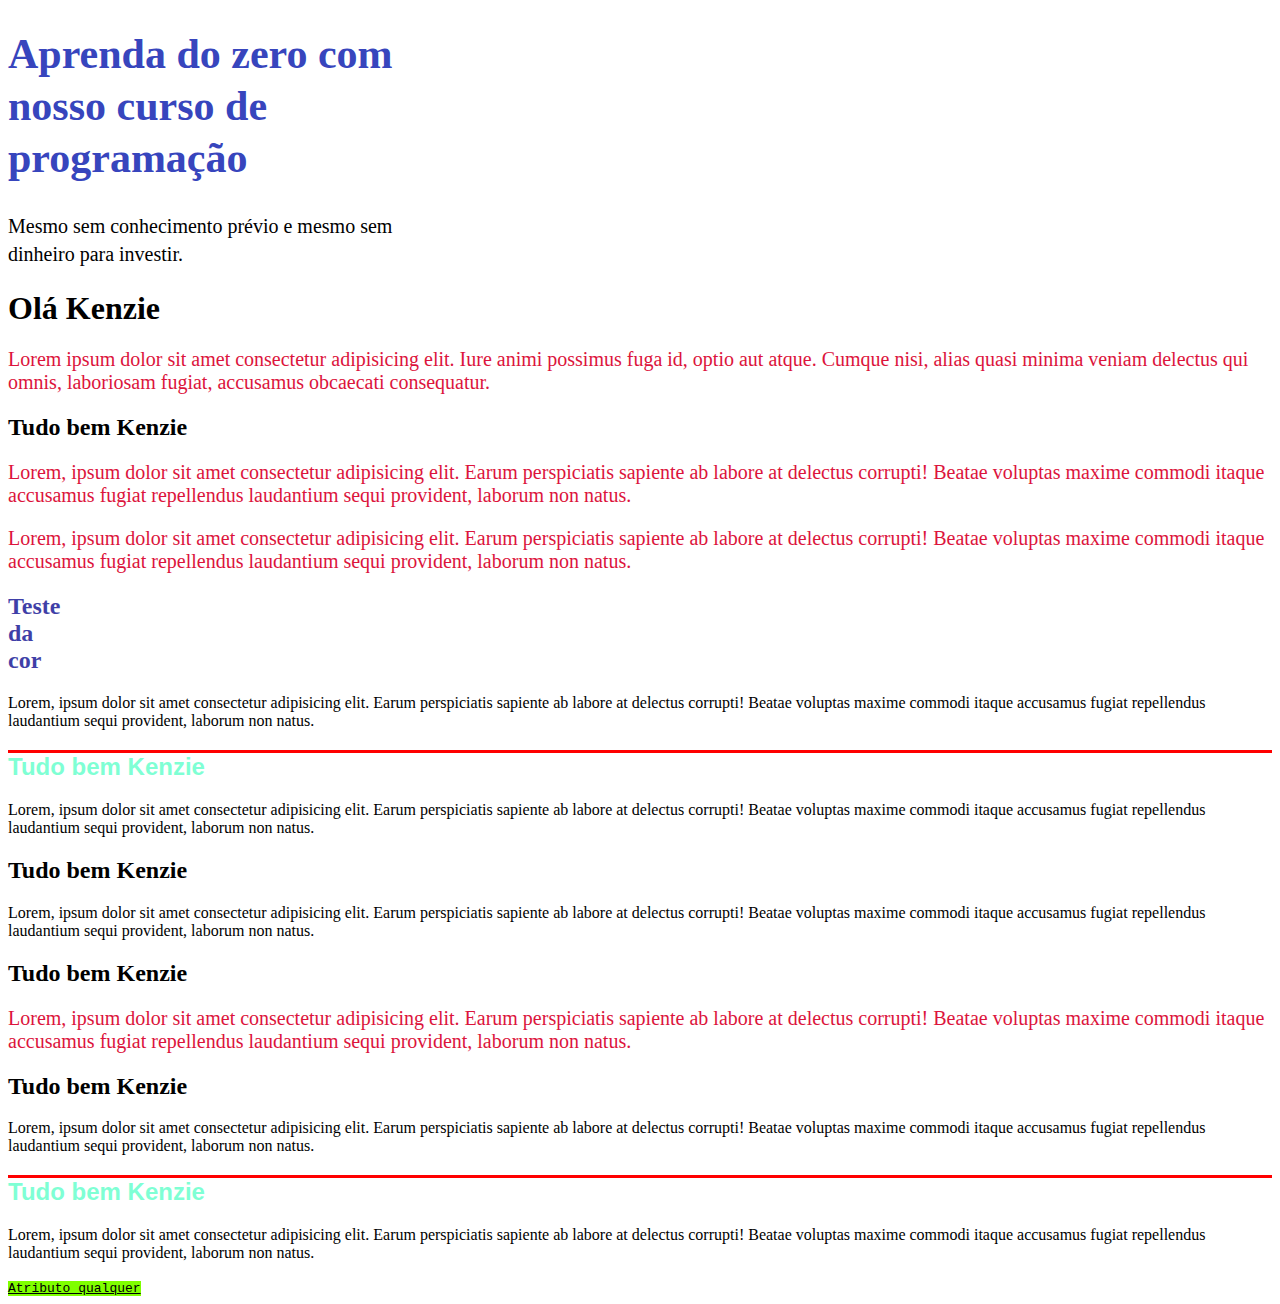
<file: Index.html>
<!DOCTYPE html>
<html lang="pt-br">
<head>
    <meta charset="UTF-8">
    <meta http-equiv="X-UA-Compatible" content="IE=edge">
    <meta name="viewport" content="width=device-width, initial-scale=1.0">
    <title>Aula de CSS</title>
    <meta name="Autor" content="Antonio">
    <meta name="Description" content="Aula de Css da kenzie">
    <link rel="icon" href="#">
    <!-- External Style Sheet
    Modifica as tags no Head. Todas ficarão com a estilização definida aqui -->

    <!--
        Internal Style Sheet 
        Importa o arquivo CSS para o Html
        É o mais recomendado
    -->
    <link rel="stylesheet" href="style.css">
   

</head>
<body>

    <!--Tag Style - Estiliza cada Tag 
    Não é recomendadada. Apenas para exceções-->

    <header class="cabeçalho">

        <h1 class="titulo">Aprenda do zero com nosso curso de programação</h1>
        <p class="paragrafo">Mesmo sem conhecimento prévio e mesmo sem dinheiro para investir.</p>

    </header>
    

    <h1 >Olá Kenzie</h1>

    <p class="Paragrafos">Lorem ipsum dolor sit amet consectetur adipisicing elit. Iure animi possimus fuga id, optio aut atque. Cumque nisi, alias quasi minima veniam delectus qui omnis, laboriosam fugiat, accusamus obcaecati consequatur.</p>
    
    <h2  > Tudo bem Kenzie</h2>

    <p  class="Paragrafos">Lorem, ipsum dolor sit amet consectetur adipisicing elit. Earum perspiciatis sapiente ab labore at delectus corrupti! Beatae voluptas maxime commodi itaque accusamus fugiat repellendus laudantium sequi provident, laborum non natus.</p>
    <p  class="Paragrafos">Lorem, ipsum dolor sit amet consectetur adipisicing elit. Earum perspiciatis sapiente ab labore at delectus corrupti! Beatae voluptas maxime commodi itaque accusamus fugiat repellendus laudantium sequi provident, laborum non natus.</p>

    <h2 id="TesteCor" > Teste da cor</h2>

    <p  >Lorem, ipsum dolor sit amet consectetur adipisicing elit. Earum perspiciatis sapiente ab labore at delectus corrupti! Beatae voluptas maxime commodi itaque accusamus fugiat repellendus laudantium sequi provident, laborum non natus.</p>
    <h2  id="Titulo"> Tudo bem Kenzie</h2>

    <p  >Lorem, ipsum dolor sit amet consectetur adipisicing elit. Earum perspiciatis sapiente ab labore at delectus corrupti! Beatae voluptas maxime commodi itaque accusamus fugiat repellendus laudantium sequi provident, laborum non natus.</p>
    <h2  > Tudo bem Kenzie</h2>

    <p  >Lorem, ipsum dolor sit amet consectetur adipisicing elit. Earum perspiciatis sapiente ab labore at delectus corrupti! Beatae voluptas maxime commodi itaque accusamus fugiat repellendus laudantium sequi provident, laborum non natus.</p>
    <h2  > Tudo bem Kenzie</h2>

    <p class="Paragrafos" >Lorem, ipsum dolor sit amet consectetur adipisicing elit. Earum perspiciatis sapiente ab labore at delectus corrupti! Beatae voluptas maxime commodi itaque accusamus fugiat repellendus laudantium sequi provident, laborum non natus.</p>
    <h2  > Tudo bem Kenzie</h2>

    <p  >Lorem, ipsum dolor sit amet consectetur adipisicing elit. Earum perspiciatis sapiente ab labore at delectus corrupti! Beatae voluptas maxime commodi itaque accusamus fugiat repellendus laudantium sequi provident, laborum non natus.</p>
    <h2 id="Titulo" > Tudo bem Kenzie</h2>

    <p  >Lorem, ipsum dolor sit amet consectetur adipisicing elit. Earum perspiciatis sapiente ab labore at delectus corrupti! Beatae voluptas maxime commodi itaque accusamus fugiat repellendus laudantium sequi provident, laborum non natus.</p>

    <a href="#">Atributo qualquer</a>
</body>
</html>
</file>
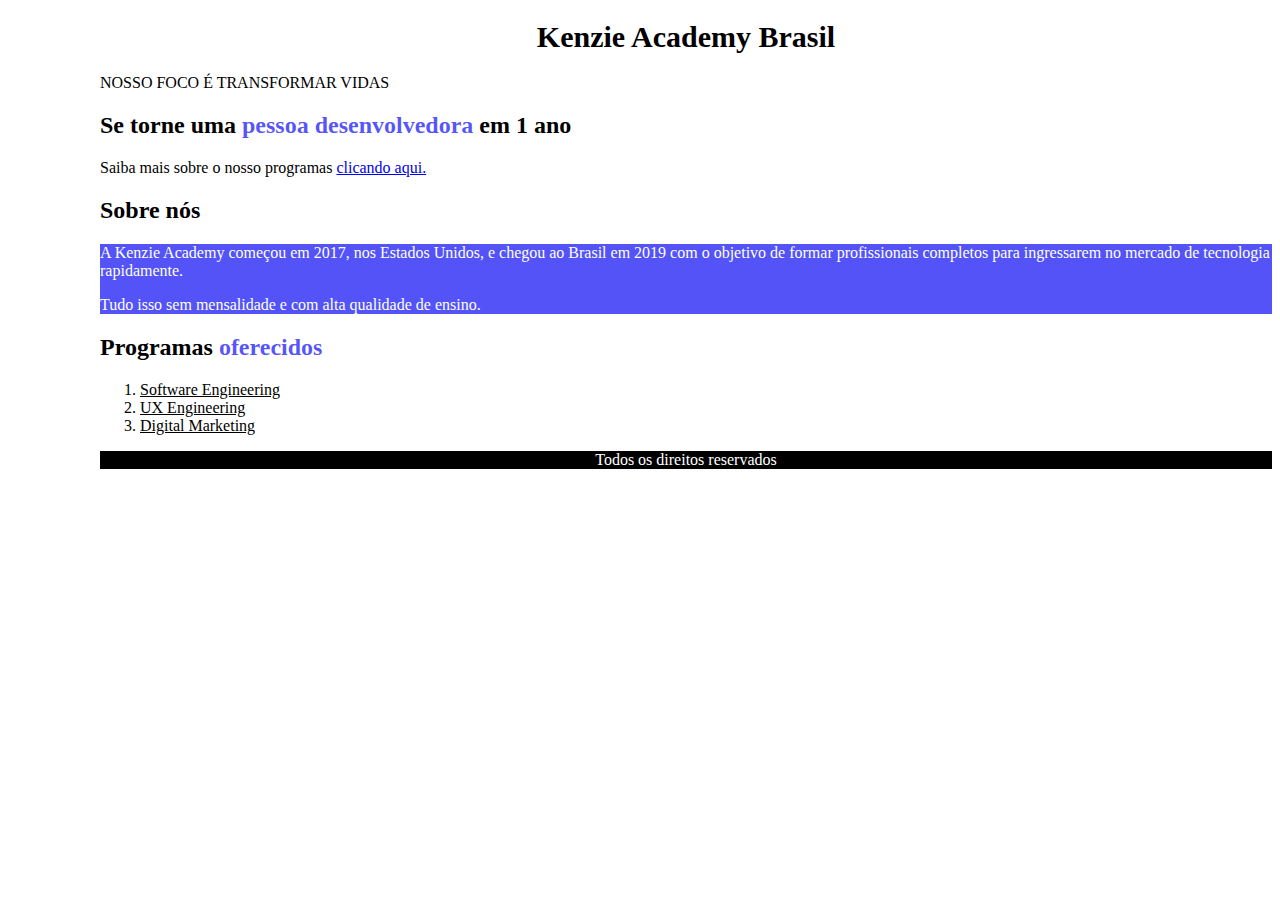
<file: IndexAtividade.html>
<!DOCTYPE html>
<html lang="pt-br">
<head>
    <meta charset="UTF-8">
    <meta http-equiv="X-UA-Compatible" content="IE=edge">
    <meta name="viewport" content="width=device-width, initial-scale=1.0">
    <title>Atividade S8</title>
    <link rel="stylesheet" href="styleAtividade.css">
    <meta name="autor" content="Antonio">
    <meta name="description" content="Atividade S8">
    <link rel="icon" href="#">
</head>
<body>

    <header>

        <h1>Kenzie Academy Brasil</h1>

        <p class="paragrafo-1">NOSSO FOCO É TRANSFORMAR VIDAS</p>

    </header>

    <main>

        <h2>Se torne uma <span class="blue">pessoa desenvolvedora</span> em 1 ano</h2>

         <p>Saiba mais sobre o nosso programas <a href="#">clicando aqui.</a></p>

        <h2>Sobre nós</h2>

            <div class="background"> 

                <p>A Kenzie Academy começou em 2017, nos Estados Unidos, e chegou ao Brasil em 2019 com o objetivo de formar profissionais completos para ingressarem no mercado de tecnologia rapidamente.</p>
                <p>Tudo isso sem mensalidade e com alta qualidade de ensino.</p>

            </div>

        <h2>Programas <span class="blue">oferecidos</span></h2>

            <ol class="sublinhado">
                <li>Software Engineering</li>
                <li>UX Engineering</li>
                <li>Digital Marketing</li>
            </ol>

    </main>

    <footer class="rodape">

        <p>Todos os direitos reservados</p>

    </footer>
    
</body>
</html>
</file>
<file: style.css>
/* 
Regras CSS - Escopo

Seletor (tag, Class, ID) {
    Propriedade = Valor
    Propriedade = Valor
    Propriedade = Valor
}

Ex:
h1 {
    color: blueviolet;
    font-size: 30px;
    font-family: Verdana, Geneva, Tahoma, sans-serif;
    border-bottom: 3px solid rgb(0, 85, 255);

*/

/* Seletor por TAG

TAG{
    color: blueviolet;
    font-size: 30px;
    font-family: Verdana, Geneva, Tahoma, sans-serif;
    border-bottom: 3px solid rgb(0, 85, 255);
*/
{
    
    color: blueviolet;
    font-size: 30px;
    font-family: Verdana, Geneva, Tahoma, sans-serif;
    border-bottom: 3px solid rgb(0, 85, 255);
}


/* Seletor por class

.NomeDaClase {
    color: blueviolet;
    font-size: 30px;
    font-family: Verdana, Geneva, Tahoma, sans-serif;
    border-bottom: 3px solid rgb(0, 85, 255);
*/
.Paragrafos{

    color: crimson;
    margin: 0 5 10 5;
    font-size: 20px;
    
}

/* Seletor por ID

#NomeDoID {
    color: blueviolet;
    font-size: 30px;
    font-family: Verdana, Geneva, Tahoma, sans-serif;
    border-bottom: 3px solid rgb(0, 85, 255);
*/

#Titulo{

    color: aquamarine;
    font-family: 'Gill Sans', 'Gill Sans MT', Calibri, 'Trebuchet MS', sans-serif;
    border-top: 3px solid red;

}


/*Seletor por Atributo da TAG

Tag[Atributo] {
    color: blueviolet;
    font-size: 30px;
    font-family: Verdana, Geneva, Tahoma, sans-serif;
    border-bottom: 3px solid rgb(0, 85, 255);
*/ 

a[href]{
    font-family: monospace;
    background-color: chartreuse;
    color: black;
}


/* 
----> Colors

Formatos: 

- Nome em ingles Ex: White
- RGB Ex: 50, 50, 120 (Red/Green/Blue)
- RGBA Ex:  50, 50, 120, 0.5 (Opacidade)
- Hexadecimal Ex: #0000FF

Propriedades de cor:

Background-color: Cor de fundo
Color: Cor do texto
Opacity: Opacidade

Sites ferramentas:
https://color.adobe.com/pt/create/color-wheel
https://yeun.github.io/open-color/


*/


#TesteCor{
    background-color: bisque;
    color: darkblue;
    opacity: 0.75;
    margin-right: 1500px;
}


/*
---> Text

= Propriedade do texto:

- font-size: tamanho da fonte
- font-family: Tipo da fonte
- color: Cor da fonte
- font-weight: Espessura ou peso da fonte
- line-height: Distancia entre as linhas
- max-width: Tamalho do espaço do texto, "range"


*/

/* Atividade */

.cabeçalho{
    max-width: 428px;
}

.titulo{
    font-size: 42px;
    font-family: ;
    line-height: 52px;
    color: #3745BD;
    font-weight: 600px;
    
}

.paragrafo{
    font-size: 20px;
    font-family: ;
    line-height: 28px;
    font-weight: 400px;
    color: ;
}

/*
-Cascata
Duas regras com especificidade igual, a ultima que prevalecerá.

Ordem da fonte --> Especificidade --> !Importante

- Especificidade

Seletor mais especifico prevalecerá. Elemento ---> Class ---> ID

- Herança

Propriedades de elementos pais se refletem nos elementos filhos
*/
</file>
<file: styleAtividade.css>
body{
    font-family: 'Times New Roman', Times, serif;
    max-width: 1200px;
    margin-left: 100px;
    
    
}

h1{
    color: black;
    font-size: 30px;
    text-align: center;
    

}

.blue{
    color: rgba(19, 19, 246, 0.73);
}

.background{

    background-color: rgba(19, 19, 246, 0.73);
    color: white;
    

}

.sublinhado{
    text-decoration: underline;
}

.rodape{
    background-color: black ;
    color: white;
    text-align: center;
    
}
</file>
